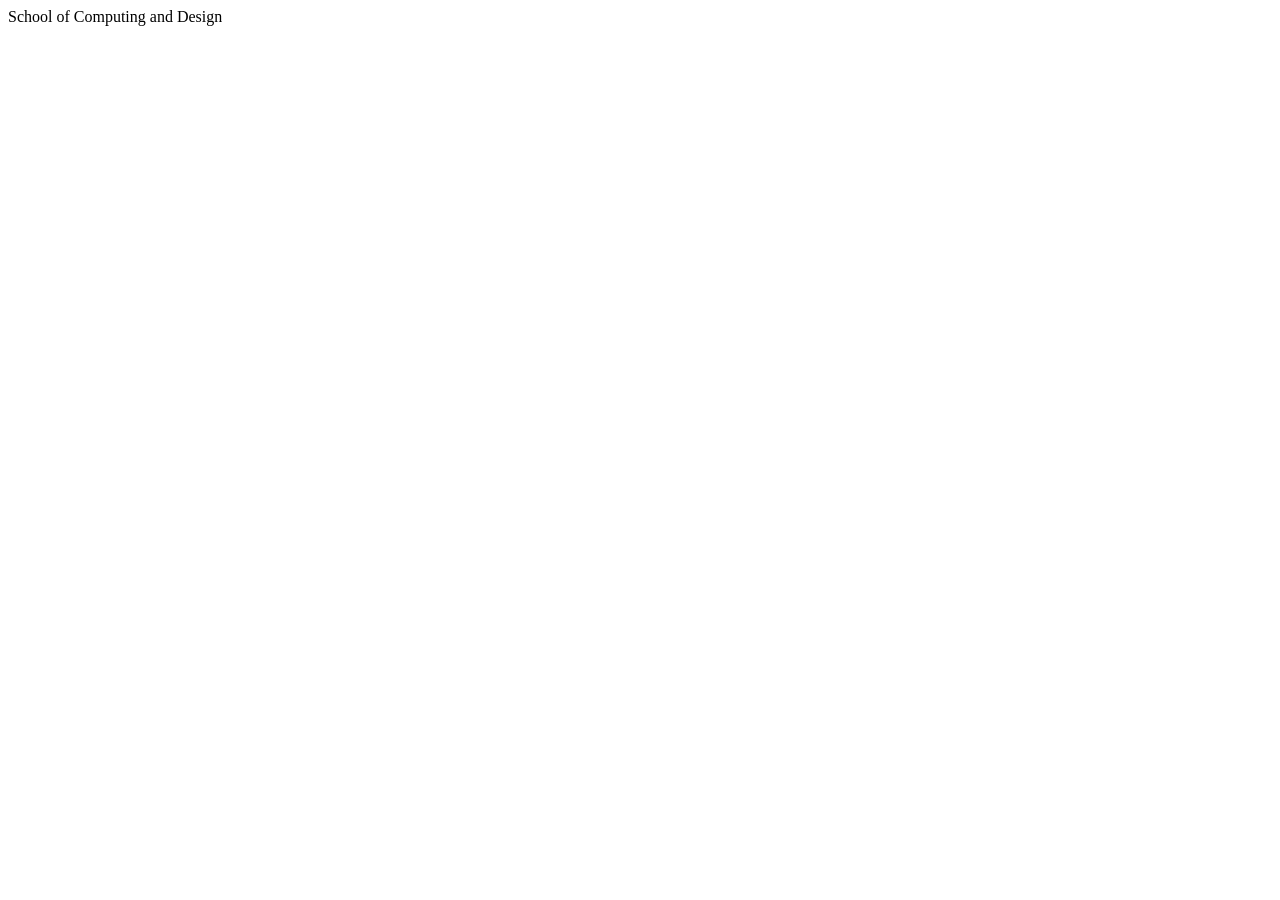
<file: CST251/lab1/index.html>
<!DOCTYPE html>
<html>
<head>
  <meta charset="utf-8">
  <meta name="viewport" content="width=device-width">
  <title>School of Computing and Design</title>
</head>

<body>

<header>
  <hl>School of Computing and Design</hl>
</header>


</body>
</html>
</file>
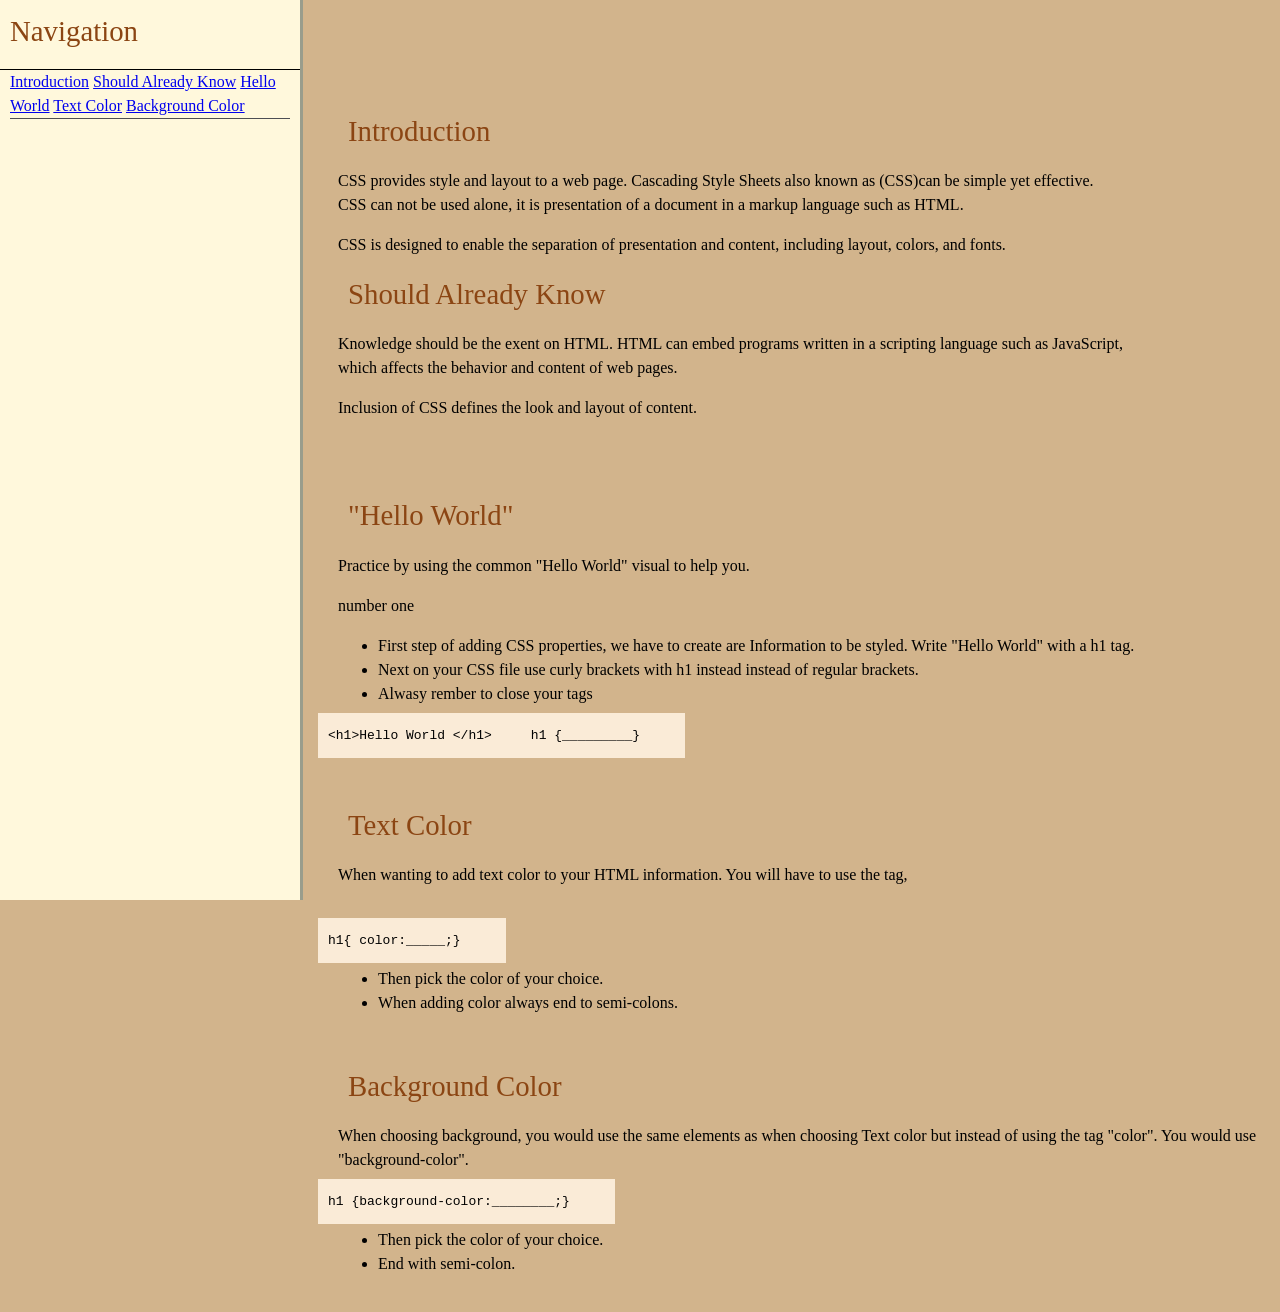
<file: CST251/certificate/task3.html>
<!DOCTYPE html>
<html lang="en">
	<head>
	<meta charset="utf-8">
	<meta http-equiv="X-UA-Compatible" content="IE=edge">
	<meta name="viewport" content="width=device, initial-scale=1.0">
	<title>CSS Basics</title>
	<link rel="stylesheet" href="style.css">
	</head>
<body>
	
<div>
  <nav id="navbar">
  	<header id="main_title"> Navigation </header>
	<ul>
	<li>
  	<a class="nav-link" href="#Introduction">Introduction</a>
  	<a class="nav-link" href="#Should_Already_Know">Should Already Know</a>
  	<a class="nav-link" href="#Hello_World">Hello World</a>
  	<a class="nav-link" href="#Text_Color">Text Color</a>
  	<a class="nav-link" href="#Background_Color">Background Color</a>
	</li>
	</ul>
	
	</nav>
</div>
<br> 

	
	<main id="main-doc"> <br>
	<br>
 <section id="Intro" class="main-section">
  <header id="Introduction">Introduction</header>
  <p> CSS provides style and layout to a web page. Cascading Style Sheets also known as (CSS)can be simple yet effective.<br> CSS can not be used alone, it is presentation of a document in a markup language such as HTML.</p>
  <p>CSS is designed to enable the separation of presentation
    and content, including layout, colors, and fonts.</p>
  </section>
		
<section id="before" class="main-section">
	<header id="Should_Already_Know">Should Already Know </header>
  	<p> Knowledge should be the exent on HTML. HTML can embed programs written in a scripting language such as JavaScript,<br> which affects the behavior and content of web pages.</p>
  	<p> Inclusion of CSS defines the look and layout of content.</p>
  </section>
	<br>
	<br>


<section id="Start" class="main-section">
  <header id="Hello_World">"Hello World"</header>
  <p> Practice by using the common "Hello World" visual to help you.</p>
  <p> number one </p>
  
  <ul>
    <li> First step of adding CSS properties, we have to create are
     Information to be styled. Write "Hello World" with a h1 tag.</li>
    <li> Next on your CSS file use curly brackets with h1 instead
       instead of regular brackets.</li>
    <li> Alwasy rember to close your tags</li>
  </ul>
	<code> &lt;h1&gt;Hello World &lt;/h1&gt;</code>
	<code> h1 {_________}</code><br>
  </section>
	<br>
	<br>

<section id="First" class="main-section" >
  <header id="Text_Color">Text Color</header>
  <p>When wanting to add text color to your HTML information.
      You will have to use the tag,</p><br>
     <code> h1{ color:_____;}</code><br>
      
	<ul>
	<li> Then pick the color of your choice.</li>
     <li> When adding color always end  to semi-colons.</li>
	</ul>
      <br>

  </section>


<section id="last" class="main-section">
  <header id="Background_Color">Background Color</header>
 <p>When choosing background, you would use the same elements
     as when choosing Text color but instead of using the tag "color".
     You would use "background-color".</p>
   <code> h1 {background-color:________;}</code>
    <ul>
	<li> Then pick the color of your choice. </li>
     <li> End with semi-colon.</li>
	</ul>

  </section>


 		 </main>
	
	</body>
</html>
</file>
<file: CST251/certificate/style.css>
body {
    min-width: 290px;
    line-height: 1.5;
	background-color:tan;

}

html {
    display: block; }

#navbar {
    position: fixed;
    min-width: 290px;
    top: 0px;
    left: 0px;
    width: 300px;
    height: 100%;
    border-right: solid;
    border-color: rgba(0, 22, 22, 0.4);
	display: block;
	background-color: cornsilk;}

header {
    color:saddlebrown;
    margin: 10px;
    text-align:left;
    font-size: 1.8em;
    font-weight: thin;
	display: block; }


#navbar ul {
    height: 88%;
    padding: 0px 10px;
    overflow-y: auto;
    overflow-x: hidden;
	border-top: 1px solid;}

#navbar ul li {
    color: #4d4e53;
    border-bottom: 1px solid;
    list-style: none;
    position: relative;
    width: 100%;}

ul {
    display: block;
    margin-block-start: 1em;
    margin-block-end: 1em;
    margin-inline-start: 0px;
    margin-inline-end: 0px;
    padding-inline-start: 40px;
}

li {
    display: list-item; }

#main-doc {
    position: absolute;
    margin-left: 310px;
    padding: 20px;
    margin-bottom: 110px;
	display: block;
}
	
code { 
	background-color:antiquewhite;
	margin-left: -20px;
    width: 100%;
    padding: 15px;
    padding-left: 10px;
    padding-right: 45px;
    min-width: 233px;
		
	}

@media(max-width:768px){
	#navbar {
		position: absolute;
		top: 5px;
		left: 5px;
		width: 100%;
		height: auto;
		border: none;
		text-align: center;} 
	
	#navbar ul li { 
		list-style: none;
		display: inline-flex;
		justify-content: space-around;
		padding: 0px 5px;
		border: none;
		width: auto; }
	
	nav::before{
		background-color: antiquewhite; 
		font-size: 1.5rem; 
		width: 100%; 
		display: block; 
		text-align: center;}
	
	#main-doc {
		position: absolute; 
		margin-top: 100px;
		margin-left: 0px; }
}
</file>
